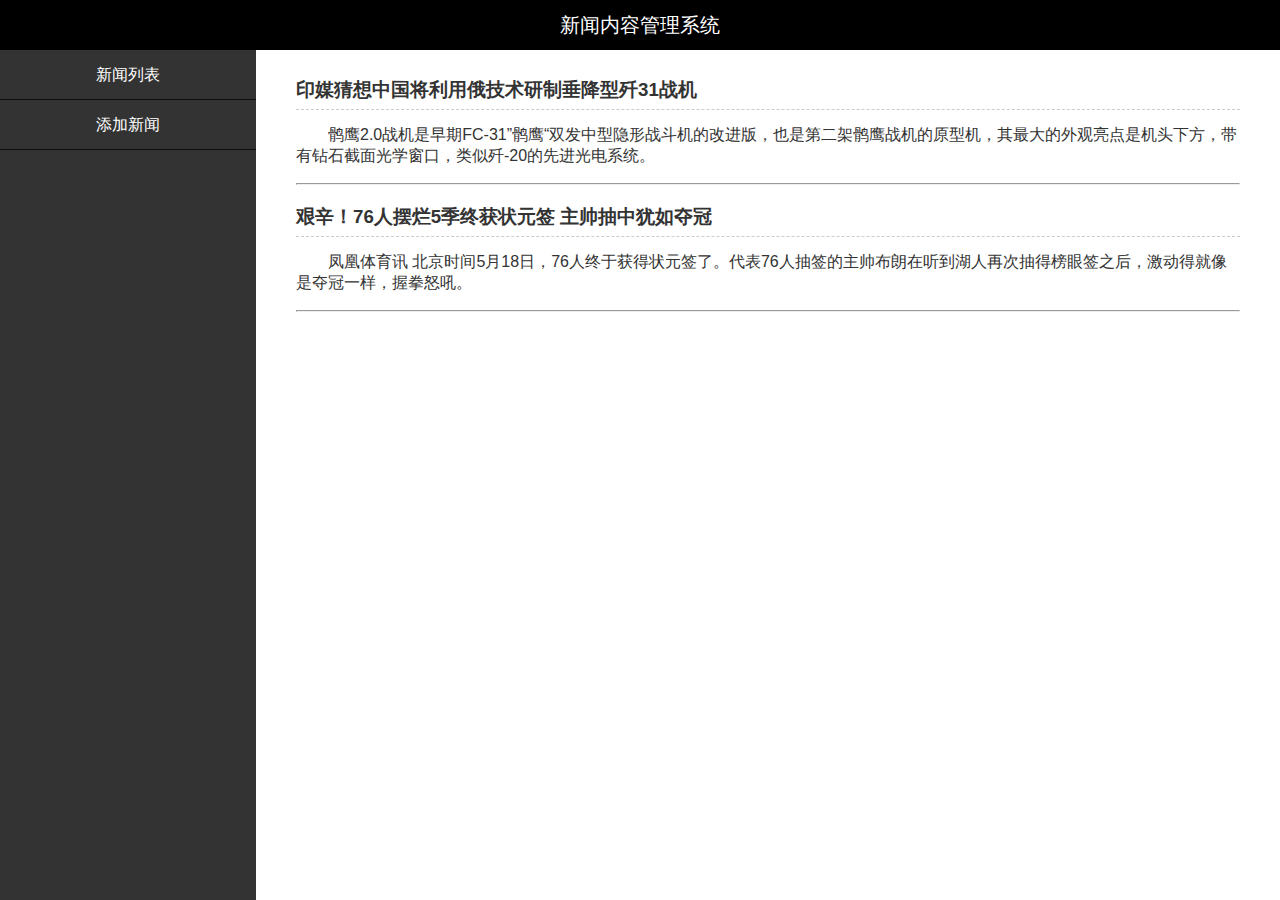
<file: index.html>
<!DOCTYPE html>
<html lang="en" ng-app="news">
<head>
    <meta charset="UTF-8">
    <title>新闻管理系统</title>
    <script src="js/angular.min.js"></script>
    <script src="angular-route/angular-route.min.js"></script>
    <script src="js/app.js"></script>
    <link rel="stylesheet" href="css/public.css">
    <link rel="stylesheet" href="css/index.css">
</head>
<body>
    <header>
        新闻内容管理系统
    </header>
    <section>
        <div class="left">
            <ul>
                <li>
                    <a href="#/">新闻列表</a>
                </li>
                <li>
                    <a href="#/add">添加新闻</a>
                </li>
            </ul>
        </div>
        <div class="right" ng-view></div>
    </section>
</body>
<script src="js/app.js"></script>
</html>
</file>
<file: css/public.css>
body,
h1,
h2,
h3,
h4,
h5,
h6,
ul,
ol,
li,
form,
input,
textarea,
p,
dl,
dd {
  padding: 0;
  margin: 0;
  list-style: none;
}
a {
  text-decoration: none;
  -webkit-tab-heighlight: rgba(0,0,0,0); /* 去除手机端点击时候高亮背景 */
}
img {
  border: 0;
}
body{
  -moz-user-select: none; /*火狐*/
  -webkit-user-select: none; /*webkit浏览器*/
  -ms-user-select: none; /*IE10*/
  -khtml-user-select: none; /*早期浏览器*/
  user-select: none;
}
</file>
<file: css/index.css>
*{
    box-sizing: border-box;
    font-family: "Microsoft YaHei", "Helvetica", "Arial", sans-serif;
    color: #333;
}
a{
    color: #333;
}
body,html{
    width: 100%;
    height: 100%;
    overflow: hidden;
}
input,textarea{
    width: 100%;
    display: block;
    outline: none;
    border: none;
    background: none;
    padding: 0;
}
header{
    height: 50px;
    line-height: 50px;
    text-align: center;
    background: #000;
    color: #fff;
    font-size: 20px;
}
section{
    height: calc(100% - 50px);
}
.left{
    width: 20%;
    background: #333;
    height: 100%;
    float: left;
}
.right{
    width: 80%;
    float: left;
    height: 100%;
    overflow-y: auto;
    padding: 20px 40px;
}
article{
    margin-bottom: 12px;
}
.title{
    height: 40px;
    border-bottom: 1px dashed #ccc;
    line-height: 40px;
}
.content{
    padding: 15px 0 8px 0;
    text-indent: 2em;
}

.left li{
    height: 50px;
    line-height: 50px;
    text-align: center;
    border-bottom: 1px solid #0f0f0f;
}
.left li a{
    display: block;
    width: 100%;
    height: 100%;
    color: #fff;
}
</file>
